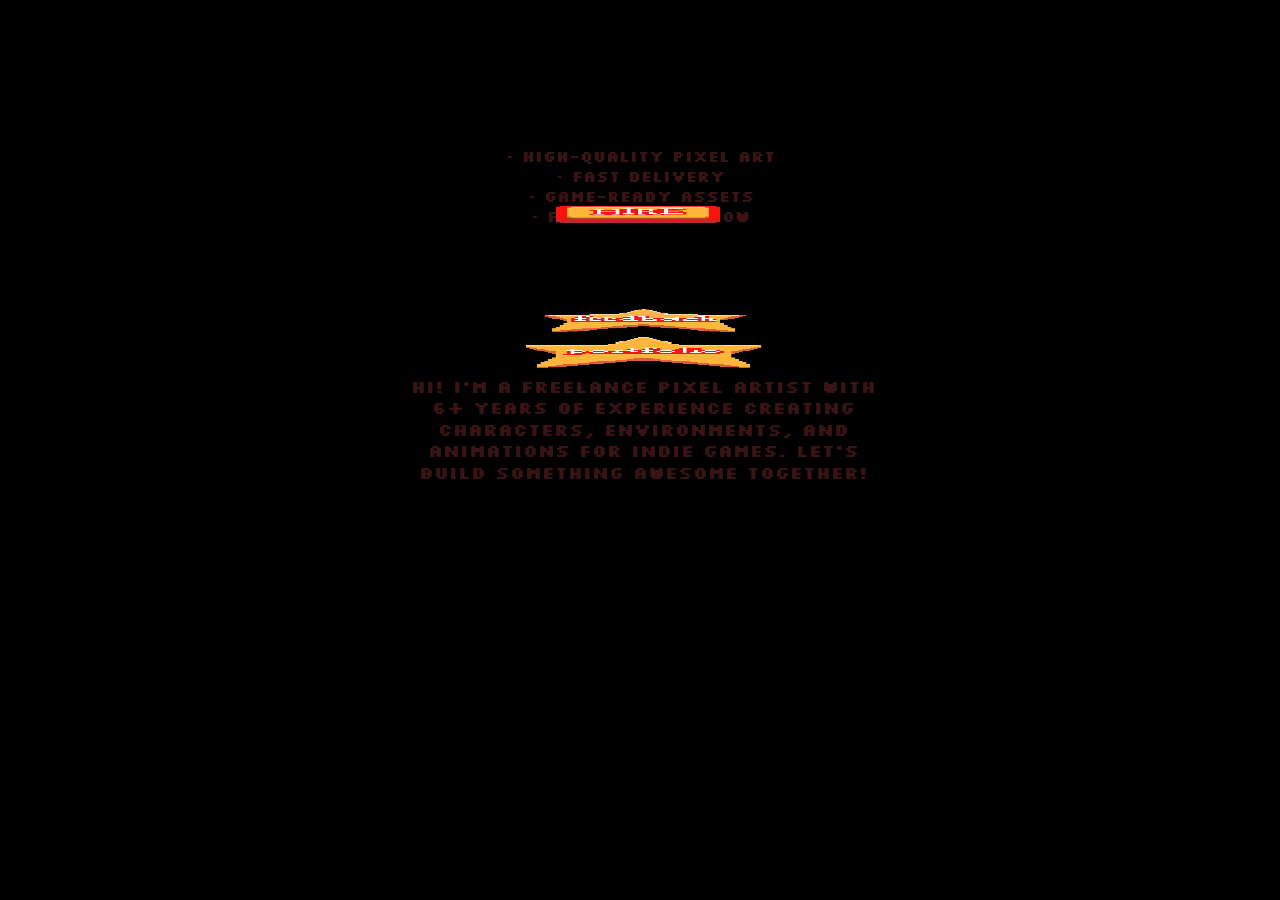
<file: index.html>
<!DOCTYPE html>

<html lang="en">
<head>
<meta charset="utf-8"/>
<meta content="width=device-width, initial-scale=1.0" name="viewport"/>
<title>Quipinny | Pixel Artist for Indie Games</title>
<link href="https://fonts.googleapis.com" rel="preconnect"/>
<link crossorigin="" href="https://fonts.gstatic.com" rel="preconnect"/>
<link href="https://fonts.googleapis.com/css2?family=Silkscreen:wght@400;700&family=VT323&amp;display=swap" rel="stylesheet"/>
<link href="style.css?v=19" rel="stylesheet"/>
<script type="application/ld+json">{
  "@context": "https://schema.org",
  "@type": "Person",
  "name": "Quipinny",
  "jobTitle": "Freelance Pixel Artist",
  "url": "https://quipinny.com",
  "image": "https://quipinny.com/preview.png",
  "email": "mailto:quipinny@gmail.com",
  "sameAs": [
    "https://github.com/Quipinny"
  ]
}</script>
<meta content="Freelance pixel artist with over 6 years of experience creating characters, environments, UI and animations for indie games. Available for commissions." name="description"/><meta content="index,follow" name="robots"/><link href="https://quipinny.com/" rel="canonical"/><link href="favicon.png" rel="icon" sizes="512x512" type="image/png"/><link href="favicon.png" rel="apple-touch-icon"/><meta content="Pixel art for indie games. Characters, environments, UI and animations." property="og:description"/><meta content="Quipinny | Pixel Artist for Indie Games" property="og:title"/><meta content="https://quipinny.com/preview.png" property="og:image"/><meta content="website" property="og:type"/><meta content="https://quipinny.com/" property="og:url"/><meta content="summary_large_image" name="twitter:card"/><meta content="Quipinny | Pixel Artist for Indie Games" name="twitter:title"/><meta content="Pixel art for indie games. Characters, environments, UI and animations." name="twitter:description"/></head>
<body oncontextmenu="return false;">
<!-- .page — внешний контейнер, обрезает лишнее на мобильных (overflow: hidden) -->
<div class="page">
<!-- .canvas — сам дизайн целиком (фон + кнопки + текст), на мобильных увеличивается и сдвигается как единое целое -->
<div class="canvas">
<!-- Видео-фон, задаёт высоту всей страницы -->
<video autoplay="" class="design" loop="" muted="" playsinline="" controlsList="nodownload noremoteplayback" disablePictureInPicture="">
<source src="background.mp4" type="video/mp4"/>
</video>
<!-- Декоративное свечение под кнопками-звёздами (feedback/portfolio) -->
<img class="light-glow" src="light.png" alt="">
<!-- Текстовый блок с прайсом и преимуществами — над кнопкой HIRE -->
<div class="text-box text-why">
<ul class="txt-list">
<li>High-Quality Pixel Art</li>
<li>Fast Delivery</li>
<li>Game-Ready Assets</li>
<li>Flexible Workflow</li>
</ul>
<!-- Цена временно скрыта по просьбе — верни строки ниже, когда понадобится:
<p class="txt-title txt-pricing">Pricing</p>
<p class="txt-price">$9/hour</p>
-->
</div>
<!-- Текстовый блок в белой "речевой" облачке над кошкой -->
<div class="text-box text-bubble">
<p>Hi! I'm a freelance pixel artist with 6+ years of experience creating characters, environments, and animations for indie games. Let's build something awesome together!</p>
</div>
<!-- Кнопка HIRE — копирует почту в буфер обмена (вместо ненадёжного mailto) -->
<a aria-label="Скопировать почту" class="btn-video btn-hire" href="mailto:quipinny@gmail.com" onclick="playBtn(event, this)">
<img alt="Hire Me" class="btn-static" src="button1_static.png"/>
<img alt="Hire Me" class="btn-gif" src="button1.gif"/>
</a>
<!-- Кнопка feedback — открывает PDF с отзывами -->
<a aria-label="Отзывы" class="btn-video btn-feedback" href="feedback.pdf" onclick="playBtn(event, this)" target="_blank">
<img alt="Client Feedback" class="btn-static" src="button3_static.png"/>
<img alt="Client Feedback" class="btn-gif" src="button3.gif"/>
</a>
<!-- Кнопка portfolio — ведёт на отдельную страницу портфолио -->
<a aria-label="Портфолио" class="btn-video btn-portfolio" href="https://quipinny.com/portfolio" onclick="playBtn(event, this)">
<img alt="Portfolio" class="btn-static" src="button2_static.png"/>
<img alt="Portfolio" class="btn-gif" src="button2.gif"/>
</a>

<!-- Блок "My Socials" — клик по коврику разворачивает анимацию с 3 ссылками -->
<div class="socials-wrap" id="socialsWrap">
  <!-- Кликабельная зона по надписи "my socials" (видна, когда всё закрыто) -->
  <div class="socials-trigger" id="socialsTrigger" onclick="toggleSocials()"></div>

  <!-- Видео разворота — играет один раз, останавливается на последнем кадре (открыто) -->
  <video class="socials-video" id="socialsOpenVideo" muted playsinline preload="none" controlsList="nodownload noremoteplayback" disablePictureInPicture src="socials_open.mp4"></video>
  <!-- Видео закрытия (реверс) — играет один раз, возвращает на первый кадр (закрыто) -->
  <video class="socials-video" id="socialsCloseVideo" muted playsinline preload="none" controlsList="nodownload noremoteplayback" disablePictureInPicture src="socials_close.mp4" style="display:none;"></video>

  <!-- Кликабельные зоны на открытом коврике — видны/активны только когда развёрнуто -->
  <a class="socials-link socials-youtube" id="linkYoutube" href="https://www.youtube.com/@quipinny" target="_blank" aria-label="YouTube"></a>
  <a class="socials-link socials-itchio" id="linkItchio" href="https://quipinny.itch.io/" target="_blank" aria-label="itch.io"></a>
  <a class="socials-link socials-instagram" id="linkInstagram" href="https://www.instagram.com/quipinny/" target="_blank" aria-label="Instagram"></a>

  <!-- Клик в любое пустое место открытого коврика — закрывает раньше таймера -->
  <div class="socials-close-area" id="socialsCloseArea" onclick="closeSocials()"></div>
</div>
</div>
</div>
<script>
    // ===== Блок "My Socials" =====
    let socialsOpen = false;
    let socialsAutoCloseTimer = null;
    const SOCIALS_AUTO_CLOSE_MS = 40000; // 40 секунд — поменяй тут, если нужно другое время

    function toggleSocials() {
      if (socialsOpen) {
        closeSocials();
      } else {
        openSocials();
      }
    }

    function openSocials() {
      socialsOpen = true;
      const trigger = document.getElementById('socialsTrigger');
      const openVideo = document.getElementById('socialsOpenVideo');
      const closeVideo = document.getElementById('socialsCloseVideo');
      const wrap = document.getElementById('socialsWrap');

      trigger.style.display = 'none';
      closeVideo.style.display = 'none';
      openVideo.style.display = 'block';
      openVideo.currentTime = 0;
      openVideo.play();
      wrap.classList.add('is-open');

      clearTimeout(socialsAutoCloseTimer);
      socialsAutoCloseTimer = setTimeout(closeSocials, SOCIALS_AUTO_CLOSE_MS);
    }

    function closeSocials() {
      if (!socialsOpen) return;
      socialsOpen = false;
      clearTimeout(socialsAutoCloseTimer);

      const trigger = document.getElementById('socialsTrigger');
      const openVideo = document.getElementById('socialsOpenVideo');
      const closeVideo = document.getElementById('socialsCloseVideo');
      const wrap = document.getElementById('socialsWrap');

      wrap.classList.remove('is-open');
      openVideo.style.display = 'none';
      closeVideo.style.display = 'block';
      closeVideo.currentTime = 0;
      closeVideo.play();

      closeVideo.onended = () => {
        closeVideo.style.display = 'none';
        trigger.style.display = 'block';
      };
    }

    // Задержка в миллисекундах перед переходом по ссылке —
    // ровно столько, сколько длится твоя gif-анимация (плюс небольшой запас).
    // Подгони под свою реальную анимацию.
    const ANIMATION_DURATION = 250;

    function playBtn(event, link) {
      // Останавливаем мгновенный переход по ссылке —
      // сначала покажем анимацию, потом перейдём сами через JS.
      event.preventDefault();

      const oldGif = link.querySelector('.btn-gif');
      const stat = link.querySelector('.btn-static');

      // Создаём НОВЫЙ img с тем же адресом (без изменений!).
      // Файл уже лежит в кэше браузера (загрузился при открытии страницы),
      // поэтому подгружается мгновенно — но при этом браузер считает
      // его "новым" элементом и проигрывает gif заново с первого кадра.
      const baseSrc = oldGif.getAttribute('src');
      const newGif = document.createElement('img');
      newGif.className = 'btn-gif';
      newGif.alt = '';
      newGif.src = baseSrc;
      oldGif.replaceWith(newGif);

      stat.style.display = 'none';
      newGif.style.display = 'block';

      setTimeout(() => {
        const href = link.getAttribute('href');
        const target = link.getAttribute('target');

        if (href.startsWith('mailto:')) {
          // Вместо мгновенного (и ненадёжного) перехода по mailto —
          // показываем окошко с полем для сообщения и адресом почты.
          const email = href.replace('mailto:', '');
          openContactModal(email);
        } else if (target === '_blank') {
          window.open(href, '_blank');
        } else {
          window.location.href = href;
        }

        // Возвращаем статичную картинку обратно на всякий случай
        // (если ссылка открылась в новой вкладке, а эта страница осталась открыта)
        newGif.style.display = 'none';
        stat.style.display = 'block';
      }, ANIMATION_DURATION);
    }

    // ===== Окно связи (открывается по клику на HIRE) =====
    let contactEmail = '';

    function openContactModal(email) {
      contactEmail = email;
      document.getElementById('contactEmailText').textContent = email;
      document.getElementById('contactModal').classList.add('is-open');
      document.getElementById('contactMessage').focus();
    }

    function closeContactModal() {
      document.getElementById('contactModal').classList.remove('is-open');
    }

    function copyContactEmail() {
      navigator.clipboard.writeText(contactEmail).then(() => {
        showToast('Скопировано: ' + contactEmail);
      }).catch(() => {});
    }

    function sendContactMessage() {
      const message = document.getElementById('contactMessage').value.trim();
      const body = message || "Hi! I'd like to talk about a project.";
      const mailtoUrl = 'mailto:' + contactEmail + '?subject=' + encodeURIComponent('Hire request from quipinny.com') + '&body=' + encodeURIComponent(body);

      // Пытаемся открыть почтовую программу...
      window.location.href = mailtoUrl;
      // ...и одновременно копируем адрес в буфер — если почта не открылась
      // (не у всех настроена), человек всё равно не останется ни с чем.
      navigator.clipboard.writeText(contactEmail).then(() => {
        showToast('Если почта не открылась — адрес скопирован: ' + contactEmail);
      }).catch(() => {});
    }

    // Закрытие модалки по Escape
    document.addEventListener('keydown', (e) => {
      if (e.key === 'Escape') closeContactModal();
    });

    // Небольшое всплывающее уведомление снизу экрана (например "Скопировано")
    let toastTimer = null;
    function showToast(text) {
      let toast = document.getElementById('toast');
      if (!toast) {
        toast = document.createElement('div');
        toast.id = 'toast';
        toast.className = 'toast';
        document.body.appendChild(toast);
      }
      toast.textContent = text;
      toast.classList.add('is-visible');
      clearTimeout(toastTimer);
      toastTimer = setTimeout(() => {
        toast.classList.remove('is-visible');
      }, 2200);
    }
  </script>  <!-- Окно связи — открывается по клику на HIRE -->
  <div class="contact-modal" id="contactModal" onclick="if(event.target===this) closeContactModal()">
    <div class="contact-modal-content">
      <button class="contact-close" onclick="closeContactModal()" aria-label="Закрыть">×</button>
      <h2 class="contact-title">Let's work together</h2>
      <p class="contact-email-row">
        Write to <strong id="contactEmailText">quipinny@gmail.com</strong>
        <button class="contact-copy-btn" onclick="copyContactEmail()">Copy</button>
      </p>
      <textarea id="contactMessage" class="contact-textarea" placeholder="Tell me a bit about your project..." rows="5"></textarea>
      <button class="contact-send-btn" onclick="sendContactMessage()">Open in mail app →</button>
      <p class="contact-hint">Opens your email app with this message pre-filled. If nothing happens — the address is already copied, just paste it anywhere.</p>
    </div>
  </div>

</body>
</html>
</file>
<file: style.css>
/* Убираем отступы браузера по умолчанию */
* {
  margin: 0;
  padding: 0;
  box-sizing: border-box;
}

body {
  width: 100%;
  background: #000; /* цвет по бокам, если экран шире картинки — подбери свой */
  /* Небольшая защита от простого сохранения (правый клик уже отключён в HTML) —
     полностью защитить картинки/видео на сайте невозможно (при желании их всегда
     можно достать через код страницы), но это отсекает случайные/простые попытки. */
  -webkit-user-select: none;
  user-select: none;
  -webkit-touch-callout: none; /* убирает меню "Сохранить изображение" по долгому тапу на iOS */
}

img, video {
  -webkit-user-drag: none; /* нельзя перетащить картинку/видео мышкой, чтобы сохранить */
  user-drag: none;
}

/* .page — внешняя рамка. На десктопе просто на всю ширину экрана.
   На мобильных — overflow: hidden обрезает всё, что вылезает за края
   (а вылезать оно будет специально, см. .canvas в медиа-запросе ниже). */
.page {
  width: 100%;
  overflow: hidden;
}

/* .canvas — сам дизайн целиком: фон + все кнопки/тексты внутри него.
   На десктопе — просто 100% ширины, ничего не меняется.
   На мобильных увеличивается и сдвигается как единое целое (см. медиа-запрос) —
   все дочерние элементы (кнопки, текст) в % от .canvas, поэтому
   двигаются/масштабируются вместе с ним, ничего пересчитывать не нужно. */
.canvas {
  position: relative;
  width: 100%;
  --txt-scale: 1; /* множитель размера текста — на мобильных станет больше (см. медиа-запрос) */
}

/* Картинка растягивается на всю ширину .canvas,
   высота считается автоматически — пропорции не ломаются */
.design {
  display: block;
  width: 100%;
  height: auto;
  transform: translateZ(0); /* выносим видео на отдельный GPU-слой — меньше нагрузка на перерисовку остальной страницы */
}

/* Свечение под звёздами — того же размера, что и весь холст,
   поэтому просто накладывается поверх один в один, без координат */
.light-glow {
  position: absolute;
  top: 0;
  left: 0;
  width: 100%;
  height: auto;
  pointer-events: none; /* не мешает кликать по кнопкам под/над ним */
  z-index: 1;
  transform: translateZ(0); /* свой GPU-слой — не пересчитывается вместе с видео каждый кадр */
}

/* ===== Адаптив для телефонов ===== */
/* Обрезаем дизайн шириной 2046px до центральной полосы 984px
   (нашёл координаты сравнением с макетом: полоса начинается на 534px
   от левого края). Работает как "зум" — canvas становится шире экрана,
   а .page с overflow:hidden обрезает то, что вылезло за края. */
@media (max-width: 700px) {
  .canvas {
    width: 207.93%;        /* 2046 / 984 * 100% — во столько раз увеличиваем */
    margin-left: -54.27%;  /* 534 / 984 * 100% — сдвигаем влево, чтобы нужная полоса встала по центру экрана */
    /* Текст задан в vw (относительно экрана), а фон теперь "зумлен" в 2.0793 раза —
       без этой поправки текст визуально станет мельче фона. Компенсируем тем же множителем. */
    --txt-scale: 2.0793;
  }
}

/* Кнопки и анимация — position: absolute относительно .canvas,
   а координаты в процентах (%), а не в пикселях.
   Так они всегда останутся на нужном месте картинки,
   на любом размере экрана. */

/* Кнопки-видео — position: absolute относительно .page,
   координаты в процентах, посчитаны от холста 2046x4938.
   Ссылка <a> задаёт кликабельную область и размер,
   видео внутри просто заполняет её на 100%. */

.btn-video {
  position: absolute;
  display: block;
  cursor: pointer;
  z-index: 2;
}

.btn-video img {
  width: 100%;
  height: 100%;
  display: block;
}

/* По умолчанию гифка спрятана, показывается только при клике через JS */
.btn-video .btn-gif {
  display: none;
}

/* HIRE — почта */
.btn-hire {
  top: 32.20%;
  left: 43.40%;
  width: 12.86%;
  height: 2.65%;
}

/* feedback — PDF с отзывами */
.btn-feedback {
  top: 48.12%;
  left: 42.23%;
  width: 16.37%;
  height: 3.99%;
}

/* portfolio — quipinny.com */
.btn-portfolio {
  top: 52.49%;
  left: 40.76%;
  width: 19.01%;
  height: 5.20%;
}

/* ===== Текстовые блоки ===== */
/* Координаты найдены сравнением с макетом (в процентах от холста 2046x4938).
   Размер шрифта задан в vw — так текст всегда масштабируется вместе
   с картинкой на любом экране (комментарий показывает исходный размер в px
   при ширине холста 2046px — если нужно крупнее/мельче, поменяй именно эти px
   и пересчитай: vw = px / 2046 * 100). */

.text-box {
  position: absolute;
  font-family: 'Silkscreen', monospace;
  font-weight: 700;
  color: #3a1414;
  text-align: center;
  box-sizing: border-box;
}

/* Блок "Why Work With Me" — между "Work with me!" и кнопкой HIRE.
   Высота поля всего ≈255px (в масштабе холста 2046px) — это жёсткий потолок
   для 7 строк текста (5 пунктов + Pricing + цена), размеры подобраны
   так, чтобы влезало без остатка. */
.text-why {
  top: 26.65%;
  left: 36.95%;
  width: 26.25%;
  height: 5.16%;
  display: flex;
  flex-direction: column;
  justify-content: center;
  align-items: center;
  gap: 0.3vw;
  padding: 0.4vw 0.5vw; /* небольшой отступ сверху/снизу — не липнет к соседним элементам */
}

.text-why .txt-title {
  font-weight: 700;
  font-size: calc(1.55vw * var(--txt-scale));  /* ≈32px, было ≈28px — крупнее */
  margin: 0;
  line-height: 1.25;
}

.text-why .txt-pricing {
  margin-top: 0.3vw;
  color: #8a1a1a; /* акцентный красный — выделяет "Pricing" на фоне списка */
}

.text-why .txt-list {
  list-style: none;
  padding: 0;
  margin: 0;
  font-size: calc(1.15vw * var(--txt-scale)); /* ≈23px — строк стало меньше, места больше */
  line-height: 1.35;
}

.text-why .txt-list li::before {
  content: "· ";
}

/* Переливающаяся градиентом цена — плавный переход (как в первой версии),
   но приглушённые тёмно-золотые тона вместо ярких. Диапазон движения
   градиента остаётся ВНУТРИ 0–100%, чтобы под текстом никогда
   не оказывалось "пустого" места — раньше от этого текст пропадал. */
.text-why .txt-price {
  font-size: calc(1.56vw * var(--txt-scale)); /* ≈32px */
  margin: 0;
  line-height: 1.25;
  display: inline-block;
  background-image: linear-gradient(90deg, #8a5a1e, #d4a24a, #8a5a1e);
  background-size: 200% 100%;
  background-repeat: no-repeat;
  -webkit-background-clip: text;
  background-clip: text;
  -webkit-text-fill-color: transparent;
  color: transparent;
  animation: shimmer 4s ease-in-out infinite;
}

@keyframes shimmer {
  0%   { background-position: 0% 0; }
  50%  { background-position: 100% 0; }
  100% { background-position: 0% 0; }
}

/* Блок текста внутри белой речевой облачки над кошкой.
   У пузыря снизу сужение в "хвостик" — реальная полезная область под текст
   меньше, чем вся рамка поля, поэтому размер шрифта беру с запасом. */
.text-bubble {
  top: 64.16%;
  left: 31.08%;
  width: 38.42%;
  height: 5.95%;
  display: flex;
  align-items: center;
  justify-content: center;
  padding: 0.2vw 0.7vw;
}

.text-bubble p {
  margin: 0;
  font-size: calc(1.3vw * var(--txt-scale)); /* ≈27px — текст короче, можно чуть крупнее */
  line-height: 1.3;
}

/* ===== "My Socials" — разворачивающийся коврик с 3 ссылками ===== */
/* Все координаты найдены точным сравнением твоих PNG (закрыто/открыто)
   и подгонкой gif-анимации под холст 2046x4938. */

.socials-wrap {
  position: absolute;
  top: 57.72%;
  left: 0;
  width: 100%;
  height: 5.95%; /* высота полосы анимации (2850–3144px в масштабе холста) */
}

/* Кликабельная зона по надписи "my socials" в закрытом состоянии */
.socials-trigger {
  position: absolute;
  cursor: pointer;
  /* координаты относительно всего холста .canvas, поэтому пересчитаны
     в проценты от .socials-wrap (а не от всего холста) */
  top: calc((58.69% - 57.72%) / 5.95% * 100%);
  left: calc((33.72% - 0%) / 100% * 100%);
  width: 33.09%;
  height: calc(1.56% / 5.95% * 100%);
  z-index: 2;
}

/* Видео открытия/закрытия — заполняют всю полосу */
.socials-video {
  position: absolute;
  top: 0;
  left: 0;
  width: 100%;
  height: 100%;
  z-index: 1;
  pointer-events: none; /* клики проходят "сквозь" видео к ссылкам поверх */
}

/* Ссылки на открытом коврике — по умолчанию не кликабельны и невидимы для кликов,
   пока коврик не открыт (иначе будут перехватывать клики по закрытому "my socials") */
.socials-link {
  position: absolute;
  z-index: 3;
  pointer-events: none;
}

.socials-wrap.is-open .socials-link {
  pointer-events: auto;
}

.socials-youtube {
  top: calc((59.17% - 57.72%) / 5.95% * 100%);
  left: calc((35.78% - 0%) / 100% * 100%);
  width: 13.73%;
  height: calc(1.68% / 5.95% * 100%);
}

.socials-itchio {
  top: calc((59.17% - 57.72%) / 5.95% * 100%);
  left: calc((53.96% - 0%) / 100% * 100%);
  width: 10.51%;
  height: calc(1.32% / 5.95% * 100%);
}

.socials-instagram {
  top: calc((61.24% - 57.72%) / 5.95% * 100%);
  left: calc((42.23% - 0%) / 100% * 100%);
  width: 16.67%;
  height: calc(1.56% / 5.95% * 100%);
}

/* Клик в пустое место открытого коврика — закрывает раньше таймера.
   Лежит НИЖЕ ссылок по z-index, поэтому клик по самим словам их не перекрывает. */
.socials-close-area {
  position: absolute;
  top: 0;
  left: 0;
  width: 100%;
  height: 100%;
  z-index: 2;
  cursor: pointer;
  pointer-events: none;
}

.socials-wrap.is-open .socials-close-area {
  pointer-events: auto;
}

/* Всплывающее уведомление снизу экрана (например "Скопировано: ...") */
.toast {
  position: fixed;
  left: 50%;
  bottom: 30px;
  transform: translateX(-50%) translateY(20px);
  background: #2a1414;
  color: #f0c674;
  border: 2px solid #8a1a1a;
  border-radius: 6px;
  padding: 12px 20px;
  font-family: 'Silkscreen', monospace;
  font-weight: 700;
  font-size: 14px;
  opacity: 0;
  pointer-events: none;
  transition: opacity 0.25s, transform 0.25s;
  z-index: 999;
}

.toast.is-visible {
  opacity: 1;
  transform: translateX(-50%) translateY(0);
}

/* ===== Окно связи (открывается по клику на HIRE) ===== */
.contact-modal {
  display: none;
  position: fixed;
  inset: 0;
  background: rgba(8, 4, 4, 0.85);
  z-index: 1001;
  align-items: center;
  justify-content: center;
  padding: 20px;
}

.contact-modal.is-open {
  display: flex;
}

.contact-modal-content {
  position: relative;
  background: linear-gradient(165deg, #3a2018, #24140f);
  border: 2px solid #8a1a1a;
  border-radius: 10px;
  max-width: 420px;
  width: 100%;
  padding: 28px;
  box-shadow: 0 20px 60px rgba(0, 0, 0, 0.7);
  font-family: 'Silkscreen', monospace;
}

.contact-close {
  position: absolute;
  top: 10px;
  right: 10px;
  width: 30px;
  height: 30px;
  border-radius: 50%;
  border: 1px solid #6b3f14;
  background: #24140f;
  color: #f0c674;
  font-size: 18px;
  line-height: 1;
  cursor: pointer;
}

.contact-title {
  color: #f0c674;
  font-size: 18px;
  margin-bottom: 16px;
}

.contact-email-row {
  font-size: 12px;
  color: #f0e6d2;
  margin-bottom: 16px;
  display: flex;
  align-items: center;
  gap: 10px;
  flex-wrap: wrap;
}

.contact-copy-btn {
  font-family: 'Silkscreen', monospace;
  font-size: 10px;
  background: #6b3f14;
  color: #f0e6d2;
  border: none;
  border-radius: 4px;
  padding: 4px 8px;
  cursor: pointer;
}

.contact-copy-btn:hover {
  background: #8a1a1a;
}

.contact-textarea {
  width: 100%;
  background: #150d0d;
  border: 1px solid #6b3f14;
  border-radius: 6px;
  color: #f0e6d2;
  font-family: 'Silkscreen', monospace;
  font-size: 12px;
  padding: 10px;
  resize: vertical;
  margin-bottom: 14px;
}

.contact-textarea:focus {
  outline: none;
  border-color: #f0c674;
}

.contact-send-btn {
  width: 100%;
  background: #f0c674;
  color: #150d0d;
  font-family: 'Silkscreen', monospace;
  font-weight: 700;
  font-size: 13px;
  border: none;
  border-radius: 6px;
  padding: 12px;
  cursor: pointer;
  transition: transform 0.15s;
}

.contact-send-btn:hover {
  transform: scale(1.03);
}

.contact-hint {
  font-family: 'VT323', monospace;
  font-size: 13px;
  color: #8a7360;
  margin-top: 10px;
  line-height: 1.5;
}
</file>
